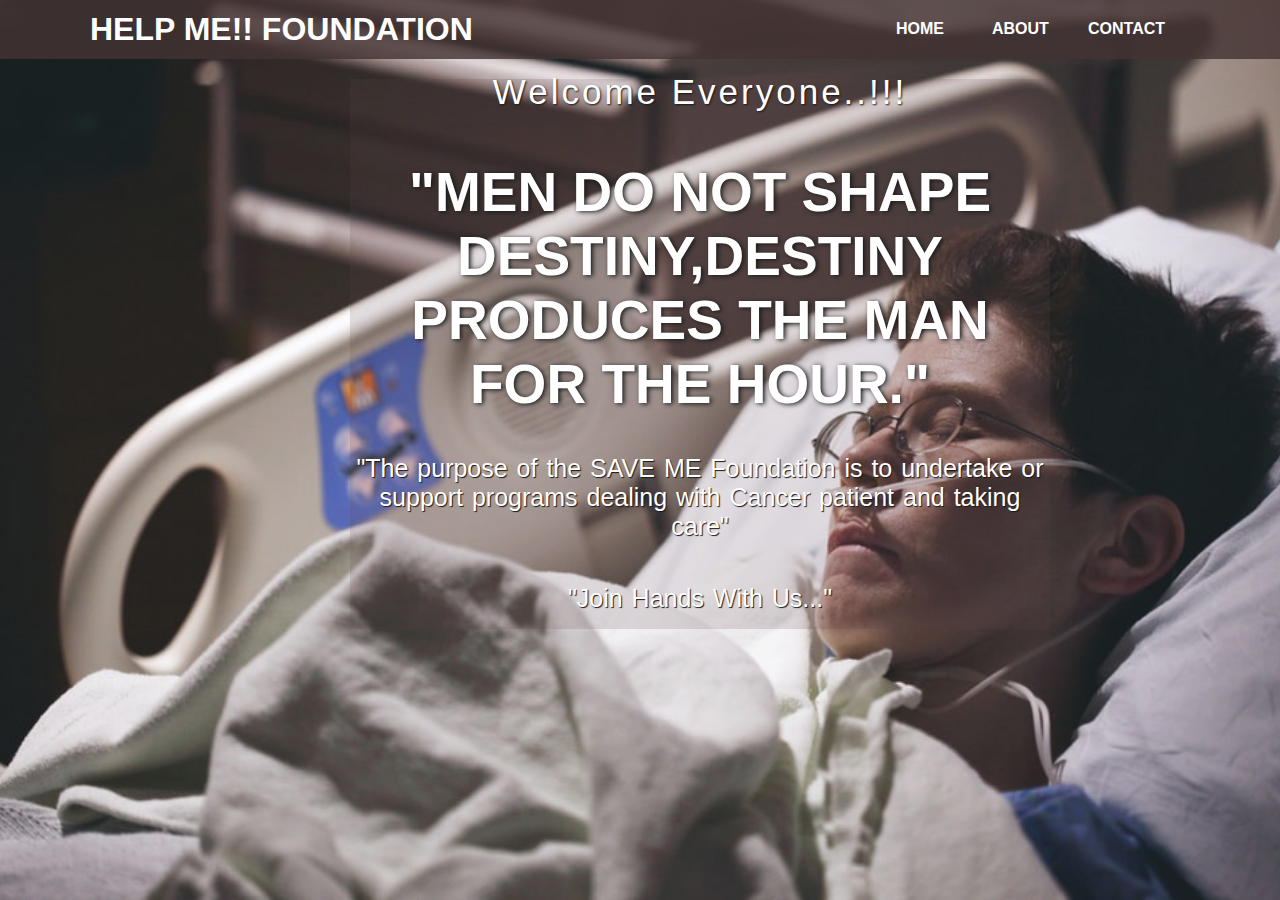
<file: index.html>
<!DOCTYPE html>
<html lang="en">

<head>
  <meta charset="UTF-8" />
  <meta name="viewport" content="width=device-width, initial-scale=1.0" />
  <title>HELP ME!!</title>
  <link rel="stylesheet" href="style.css" />
</head>

<body>
  <header>
    <nav>
      
        <h1> HELP ME!! FOUNDATION</h1>
      
      <div class="menu">
        <a href="index.html" target="_blank">Home</a>
        <a href="about.html" target="_blank">About</a>
        <a href="contact.html" target="_blank">contact</a>
      </div>
    </nav>
    <main>
      <section>
        <h3>Welcome Everyone..!!!</h3>
        <br>
        <h1>
          "Men do not shape destiny,Destiny produces the man for the hour."
          <span class="change_content"> </span>
        </h1>
        <br>
        <p>"The purpose of the SAVE ME Foundation is to undertake or support programs dealing with Cancer patient and taking care"</p>
        <br>
        <p>"Join Hands With Us..."</p>
        <br>
        <form><script src="https://checkout.razorpay.com/v1/payment-button.js" data-payment_button_id="pl_IXsM1dfprzIEAb" async> </script> </form>
</section>
</main>
</header>
</body>
</html>
</file>
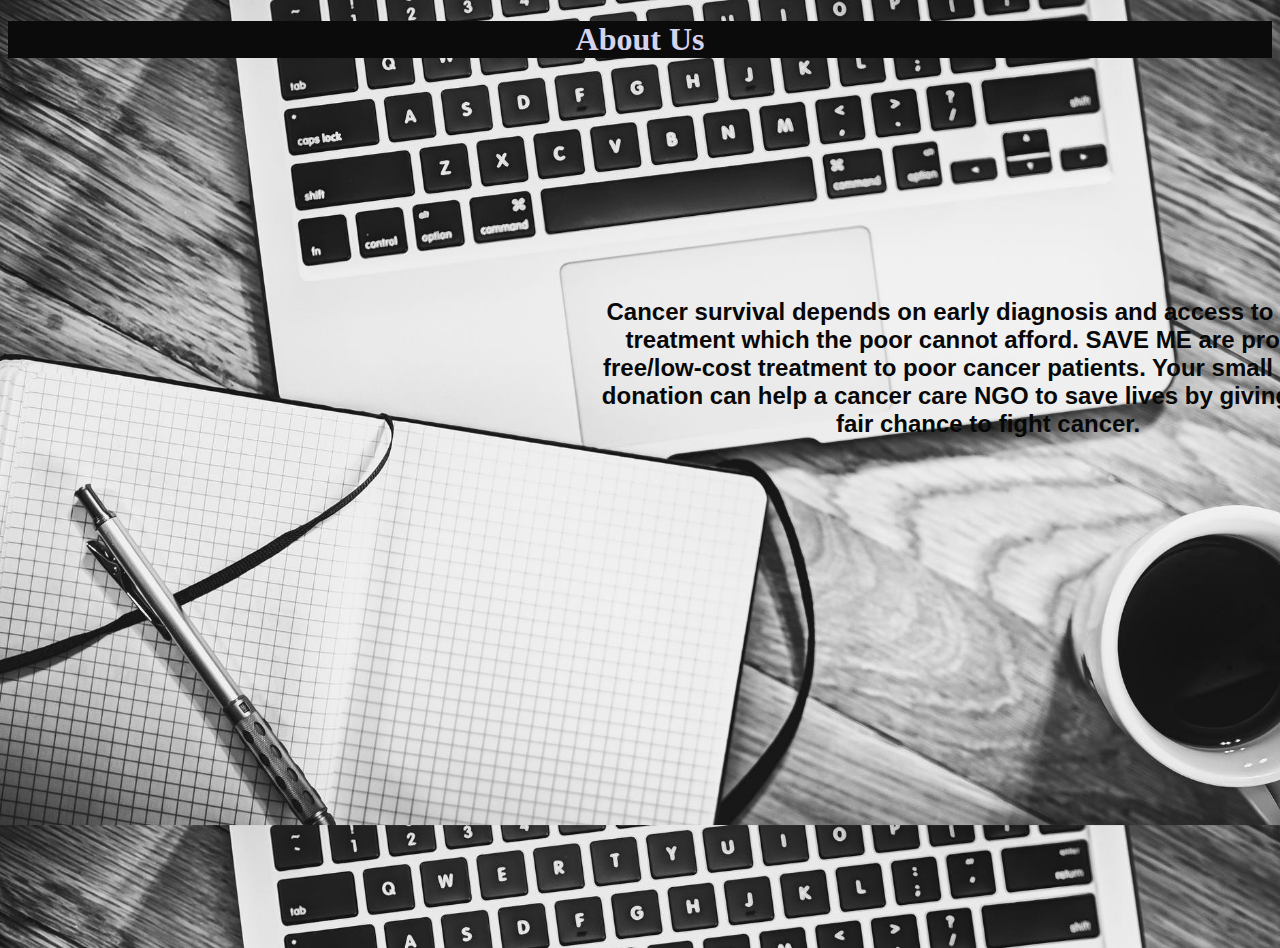
<file: about.html>
<!DOCTYPE html>
<html>

<head>
	<meta charset="UTF-8">
	<meta name="viewport" content="width-device-width,initial-scale=1.8">
	<title>About Us</title>
	<link rel="stylesheet" type="text/css" href="about.css">

</head>

<body>

	<div class="section">
		<div class="container">
			<div class="content-section">
				<div class="title">

					<h1 class="about1">About Us</h1>
				</div>
				<div class="content">
					<br>
					
					
					<h2> Cancer survival depends on early diagnosis and access to medical treatment which the poor cannot afford. SAVE ME  are providing free/low-cost treatment to poor cancer patients. Your small monthly donation can help a cancer care NGO to save lives by giving them a fair chance to fight cancer.

                    </h2>
                </br>
				</div>
			</div>
			
		</div>
	</div>
</body>

</html>
</file>
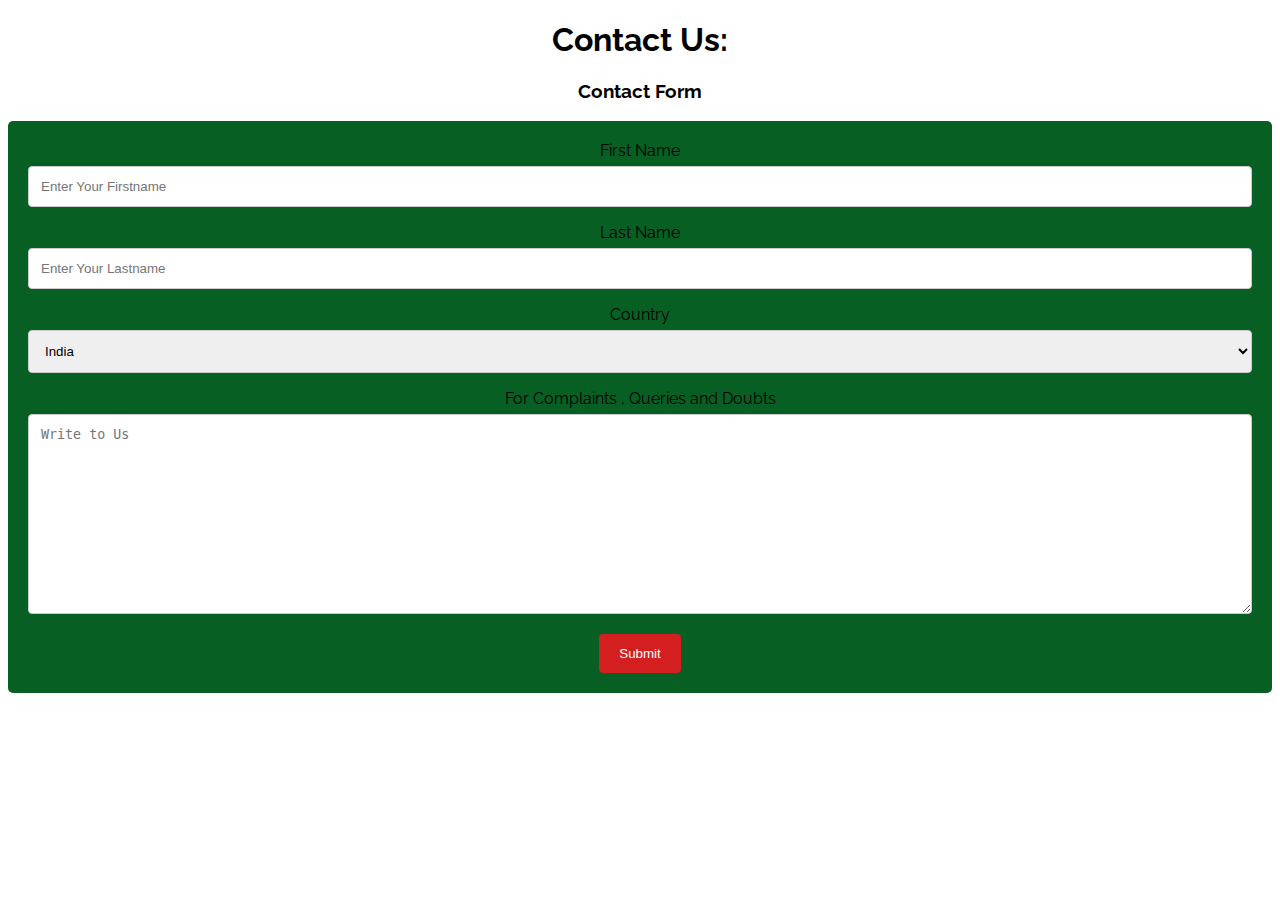
<file: contact .html>
<!DOCTYPE html>
<html>

<head>
  <meta name="viewport" content="width=device-width, initial-scale=1" />
  <link rel="icon" href="https://us.123rf.com/450wm/vikatomas/vikatomas1910/vikatomas191000032/132030120-love-pet-icon-logo-trail-of-dog-with-heart-isolated-on-white-background-.jpg?ver=6" type="image/jpg" sizes="16x16" />
  <link href="https://fonts.googleapis.com/css2?family=Raleway&display=swap" rel="stylesheet">
  <style>
    body {
      
      background-size: cover;
      font-family: 'Raleway', sans-serif;
      text-align: center;
      }

    * {
      box-sizing: border-box;
    }

    input[type=text],
    select,
    textarea {
      width: 100%;
      padding: 12px;
      border: 1px solid #ccc;
      border-radius: 4px;
      box-sizing: border-box;
      margin-top: 6px;
      margin-bottom: 16px;
      resize: vertical;
    }

    input[type=submit] {
      background-color: #d31f1f;
      color: white;
      padding: 12px 20px;
      border: none;
      border-radius: 4px;
      cursor: pointer;
    }

    input[type=submit]:hover {
      background-color: #b9a21b;
    }

    .container {
      border-radius: 5px;
      background-color: rgb(7, 95, 36);
      padding: 20px;
    }
  </style>
</head>

<body>
  <h1>Contact Us:</h1>
  <h3>Contact Form</h3>

  <div class="container">
    <form class="cont" action="mail to:FourPawsFoundation@gmail.com" method="post" enctype="text/plain">
      <label for="fname">First Name</label>
      <input type="text" id="fname" name="firstname" placeholder="Enter Your Firstname" />

      <label for="lname">Last Name</label>
      <input type="text" id="lname" name="lastname" placeholder="Enter Your Lastname" />

      <label for="country">Country</label>
      <select id="country" name="country">
        
        <option value="India">India</option>
        <option value="China">China</option>
        <option value="London">London</option>
        <option value="Germany">Germany</option>
        <option value="Japan">Japan</option>
        <option value="Bangladesh">Bangladesh</option>
        <option value="USA">USA</option>
      </select>

      <label for="subject">For Complaints , Queries and Doubts</label>
      <textarea id="subject" name="subject" placeholder="Write to Us" style="height: 200px"></textarea>

      <input type="submit" value="Submit" />
    </form>
  </div>
</body>

</html>
</file>
<file: style.css>
* {
    margin: 0;
    padding: 0;
    box-sizing: border-box;
  }
  header {
    width: 100%;
    height: 100vh;
    background-image: url("p1.jpg");
    background-repeat: no-repeat;
    background-size: cover;
    opacity: 0.9;
  }
  
  nav {
    width: 100%;
    height: 6.5vh;
    background: rgba(48, 29, 29, 0.815);
    color: white;
    display: flex;
    justify-content: space-between;
    align-items: center;
    text-transform: uppercase;
  }
  nav .logo {
    width: 25%;
    text-align: center;
    color: white;
    float: left;
    font-size: 100%;
    font-family: "Josefin Sans", sans-serif;
  }
  nav .menu {
    width: 30%;
    display: flex;
    color: white
    justify-content space-evenly;
    font-family: "Josefin Sans", sans-serif;
  }
  nav .menu a {
    width: 25%;
    text-decoration: none;
    color: white;
    font-weight: bold;
  }
  main {
    width: 100%;
    height: 85vh;
    display: flex;
    justify-content: center;
    align-items: center;
    text-align: center;
    color: white;
    font-family: "Josefin Sans", sans-serif;
  }
  section h3 {
    font-size: 35px;
    font-weight: 200;
    letter-spacing: 3px;
    text-shadow: 1px 1px 2px black;
    font-family: "Raleway", sans-serif;
  }
  section h1 {
    margin: 30px 0 20px 0;
  
    font-size: 55px;
    font-weight: 700;
    text-shadow: 2px 1px 5px black;
    text-transform: uppercase;
  }
  section p {
    font-size: 25px;
    word-spacing: 2px;
    margin-bottom: 25px;
    text-shadow: 1px 1px 1px black;
    font-family: "Nunito", sans-serif;
  }
  section a {
    padding: 12px 30px;
    border-radius: 4px;
    outline: none;
    text-transform: uppercase;
    font-size: 13px;
    font-weight: 500;
    text-decoration: none;
    letter-spacing: 1px;
  }
  section .btntwo {
    background: rgb(53, 2, 65);
    color: white;
    padding:8px 5px;
  }
  section .btntwo:hover{
    background-color: rgba(206, 130, 189, 0);
  }
  nav.menu a:first-child {
    color: #aef773;
  }
  main{
    background-color: rgba(77, 50, 55, 0.164);
    height: 550px;
    width: 700px;
    padding-top: 20px;
    margin-top: 20px;
    margin-left: 350px;
  }
  h1{
    font-family: Arial, Helvetica, sans-serif;
    margin-left: 90px;
    text-shadow: rgb(126, 87, 51);
    text-decoration-color: rgb(177, 159, 87);
    font-size: xx-large;
    color: white;
  }
</file>
<file: about.css>
body{
    font-style: normal;
    font-family: Verdana, Geneva, Tahoma, sans-serif;
    text-align: center;
    text-decoration: rgb(60, 105, 60);
    text-shadow: rgb(17, 0, 56);
    color: rgb(17, 2, 7);
    font-weight: bold;
    background-image: url(p2.jpeg);
    background-size: 100%;
   
  }
  .content{
    background-color: rgba(0, 0, 0, 0);
    
    height: 500px;
    width: 800px;
    font-family: Verdana, Geneva, Tahoma, sans-serif ;
    color: rgb(8, 8, 8);
    text-align: center;
    font-size: 16px;
    opacity: 0.7px;

    padding: 180px;
    margin-left: 400px;
  }
    .about1 {
      color: rgb(213, 212, 240);
      font-family: Georgia, 'Times New Roman', Times, serif;
      font-weight: 600;
      text-align: center;
      background-color: rgb(12, 11, 11);
      
  
    }
</file>
